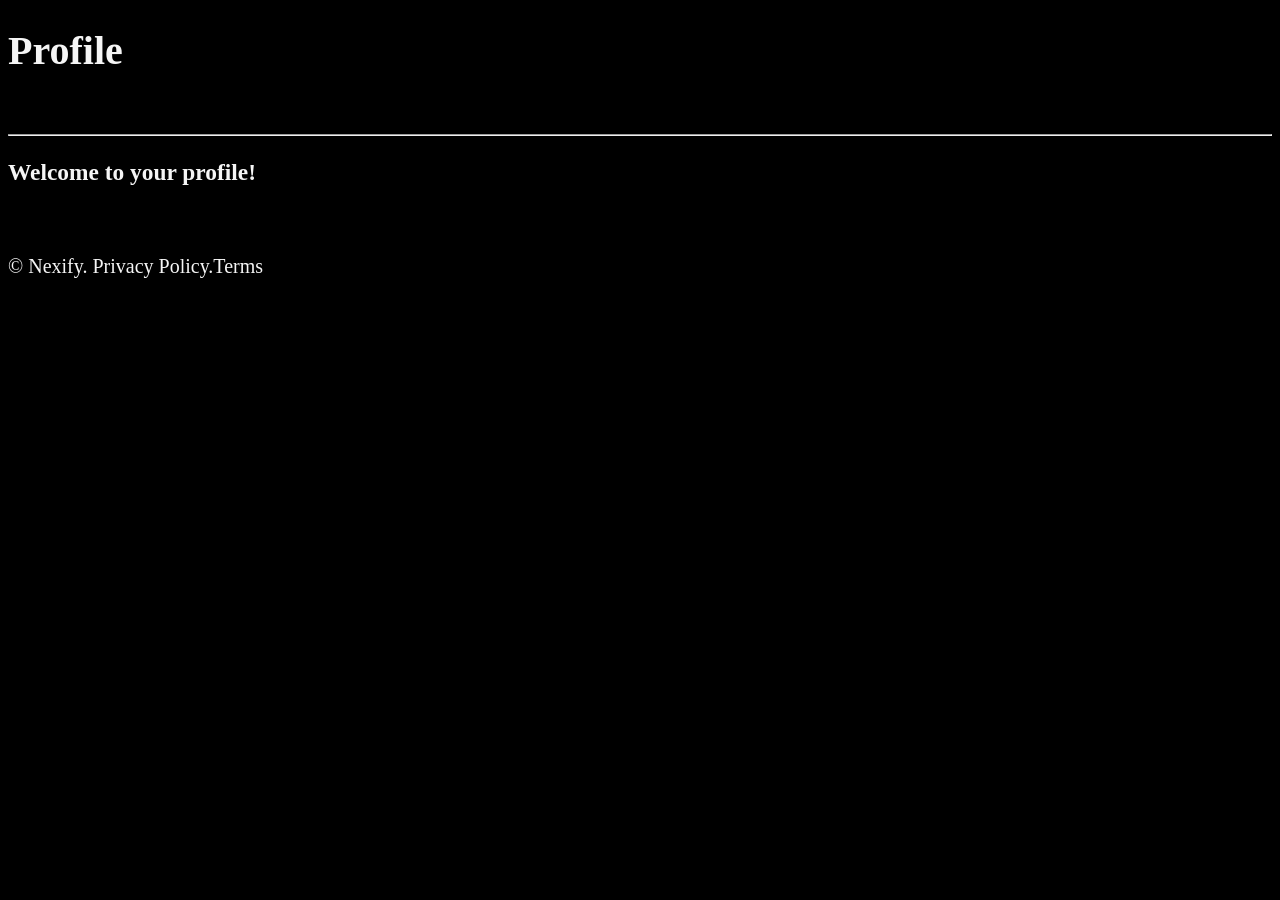
<file: Profile.html>
<!DOCTYPE html>
<html lang="en">
<head>
    <meta charset="UTF-8">
    <title>Profile</title>
    <style>
          html{
            font-size: 20px;
          }
          body{
            background-color: black;
            color:whitesmoke;
          }
    </style>
</head>
<body>
    <header>
        <h1><b>Profile</b></h1><br><hr>
        <p><h3><b>Welcome to your profile!</b></h3></p><br><br>
    </header>
    
    <footer>&copy; Nexify. Privacy Policy.Terms</footer>
    
</body>
</html>
</file>
